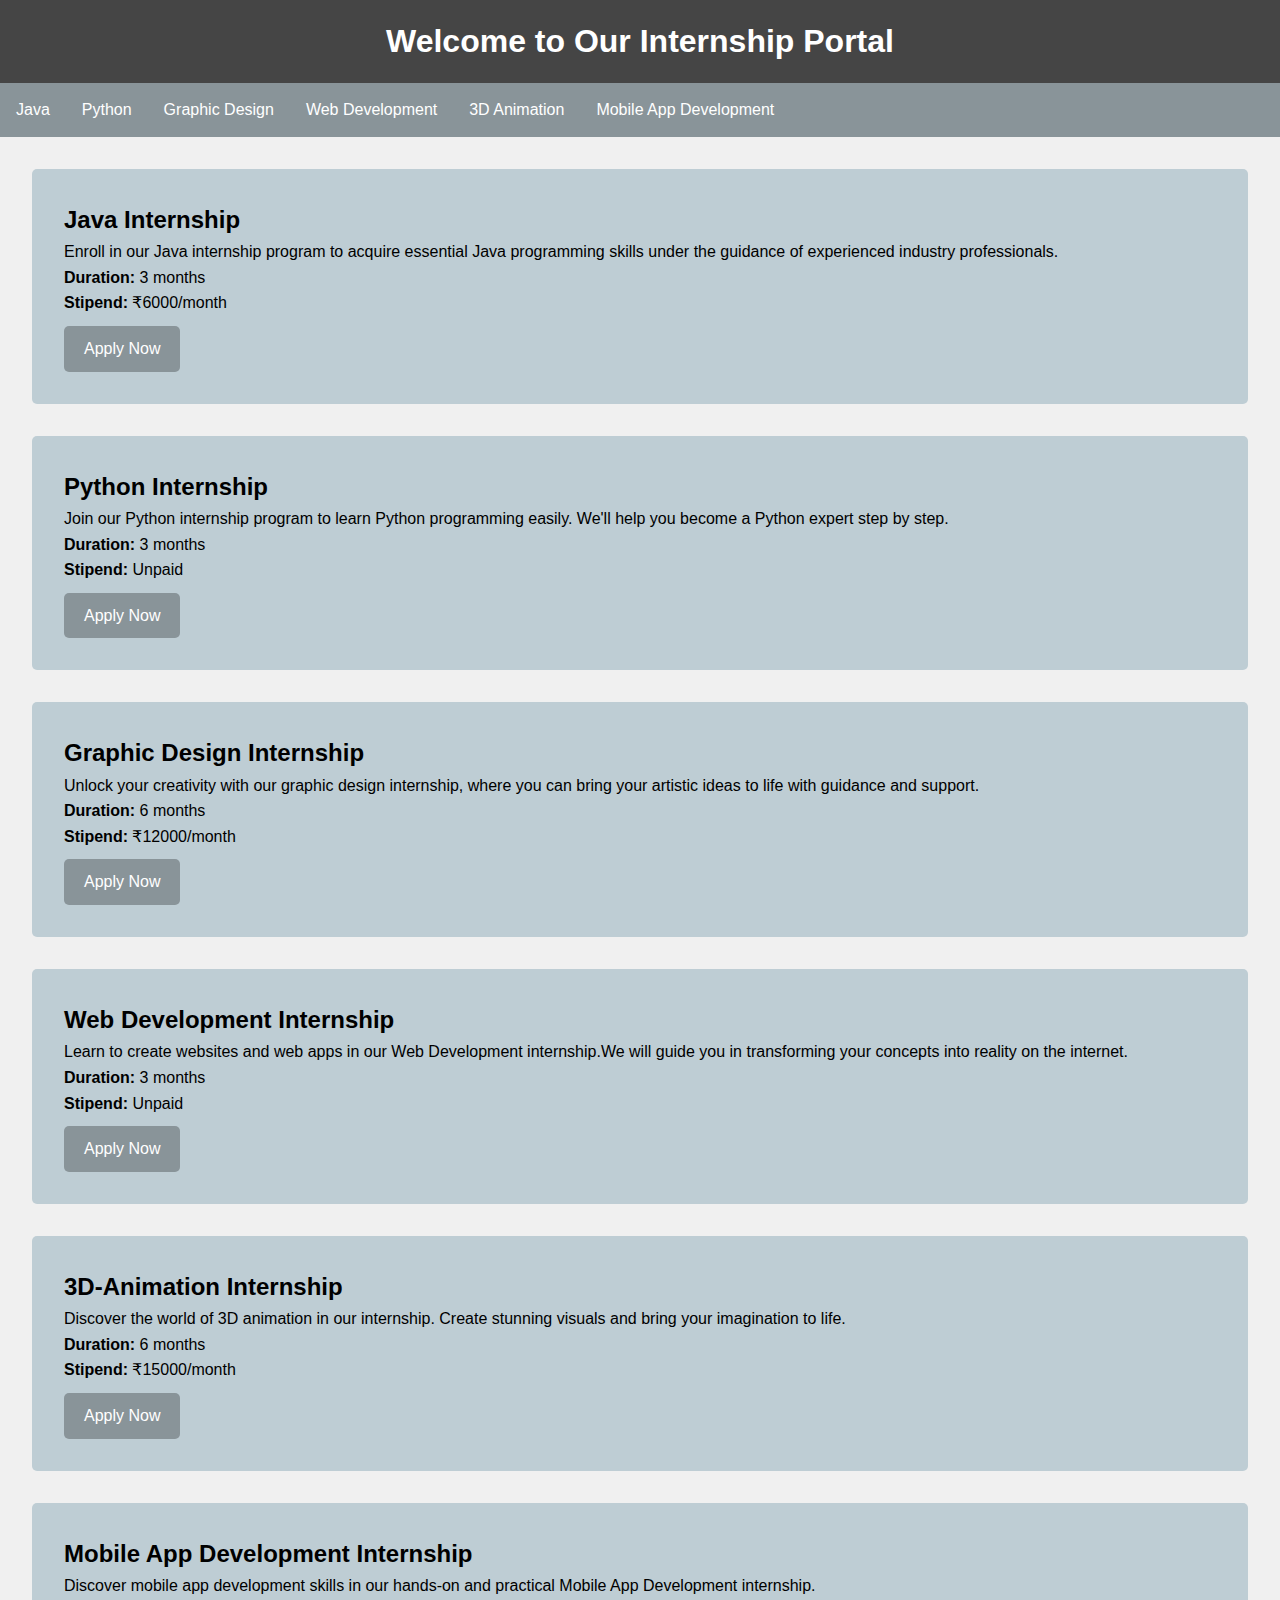
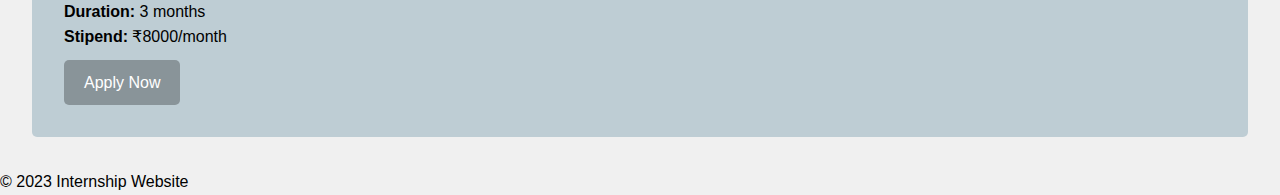
<file: index.html>
<!DOCTYPE html>
<html lang="en">
<head>
    <meta charset="UTF-8">
    <meta name="viewport" content="width=device-width, initial-scale=1.0">
    <link rel="stylesheet" href="styles.css">
    <title>Internship Website</title>
</head>
<body>
    <header>
        <h1>Welcome to Our Internship Portal</h1>
    </header>

    <nav>
        <ul>
            <li><a href="#java">Java</a></li>
            <li><a href="#python">Python</a></li>
            <li><a href="#graphic-design">Graphic Design</a></li>
            <li><a href="#web-development">Web Development</a></li>
            <li><a href="#3D-animation">3D Animation</a></li>
            <li><a href="#mobile-app-development">Mobile App Development</a></li>
        </ul>
    </nav>

    <section id="java">
        <h2>Java Internship</h2>
        <p>Enroll in our Java internship program to acquire essential Java programming skills under the guidance of experienced industry professionals.</p>
         <strong>Duration:</strong> 3 months
          <br>
          <strong>Stipend:</strong> ₹6000/month
          <br>
        <div class="apply-button">
            <a href="apply_internship.html">Apply Now</a>
        </div>
    </section>

    <section id="python">
        <h2>Python Internship</h2>
        <p>Join our Python internship program to learn Python programming easily. We'll help you become a Python expert step by step.</p>
         <strong>Duration:</strong> 3 months
          <br>
          <strong>Stipend:</strong> Unpaid
          <br>
        <div class="apply-button">
            <a href="apply_internship.html">Apply Now</a>
        </div>
    </section>

    <section id="graphic-design">
        <h2>Graphic Design Internship</h2>
        <p>Unlock your creativity with our graphic design internship, where you can bring your artistic ideas to life with guidance and support.</p>
         <strong>Duration:</strong> 6 months
          <br>
          <strong>Stipend:</strong> ₹12000/month
          <br>
        <div class="apply-button">
            <a href="apply_internship.html">Apply Now</a>
        </div>
    </section>

    <section id="web-development">
        <h2>Web Development Internship</h2>
        <p>Learn to create websites and web apps in our Web Development internship.We will guide you in transforming your concepts into reality on the internet.</p>
         <strong>Duration:</strong> 3 months
          <br>
          <strong>Stipend:</strong> Unpaid
          <br>
        <div class="apply-button">
            <a href="apply_internship.html">Apply Now</a>
        </div>
    </section>
    
     <section id="3D-Animation">
        <h2>3D-Animation Internship</h2>
        <p>Discover the world of 3D animation in our internship. Create stunning visuals and bring your imagination to life.</p>
         <strong>Duration:</strong> 6 months
          <br>
          <strong>Stipend:</strong> ₹15000/month
          <br>
        <div class="apply-button">
            <a href="apply_internship.html">Apply Now</a>
        </div>
    </section>

    <section id="mobile-app-development">
        <h2>Mobile App Development Internship</h2>
        <p>Discover mobile app development skills in our hands-on and practical Mobile App Development internship.</p>
         <strong>Duration:</strong> 3 months
          <br>
          <strong>Stipend:</strong> ₹8000/month
          <br>
        <div class="apply-button">
            <a href="apply_internship.html">Apply Now</a>
        </div>
    </section>

    <footer>
        <p>&copy; 2023 Internship Website</p>
    </footer>
</body>
</html>
</file>
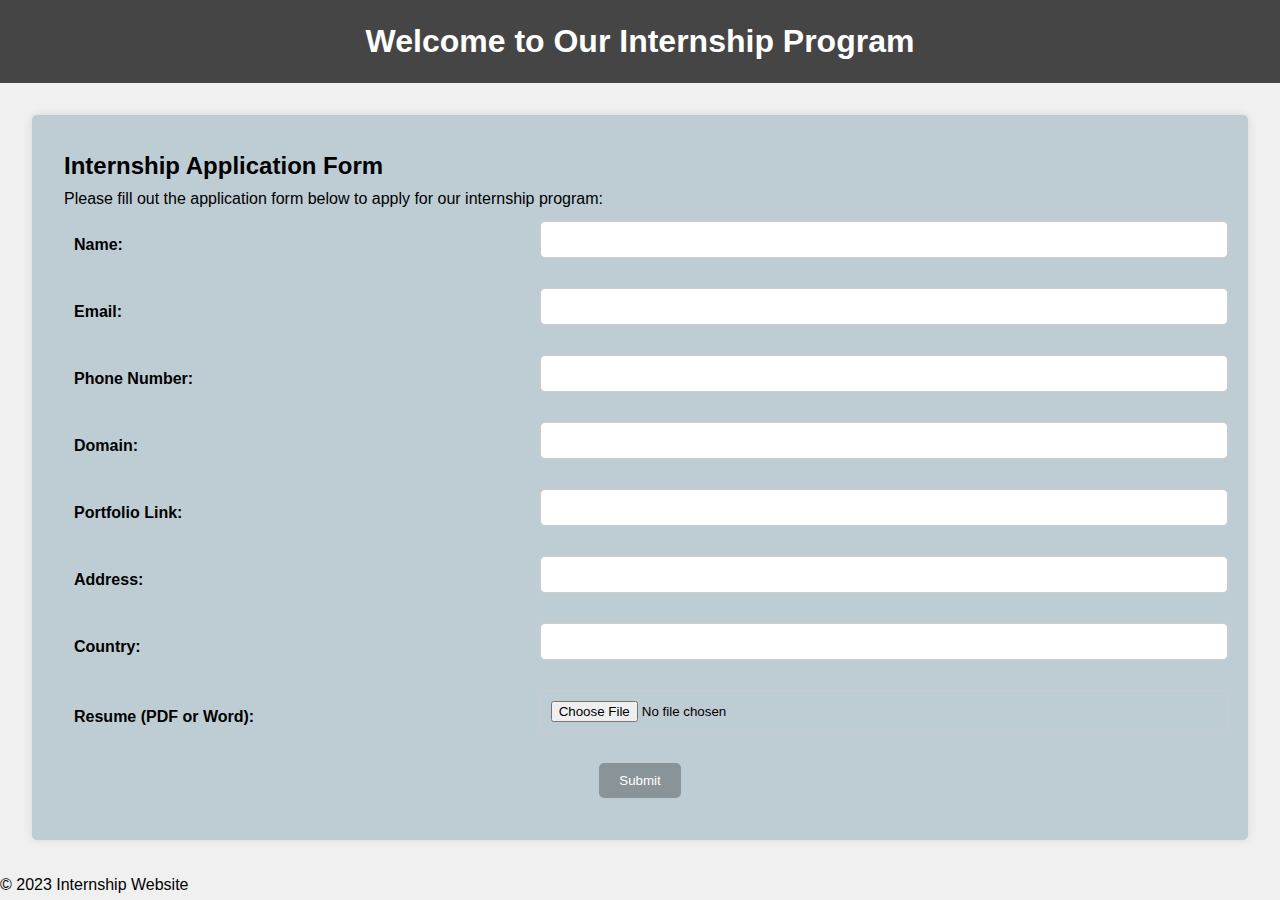
<file: apply_internship.html>
<!DOCTYPE html>
<html lang="en">
<head>
    <meta charset="UTF-8">
    <meta name="viewport" content="width=device-width, initial-scale=1.0">
    <link rel="stylesheet" href="apply_internship.css">
    <title>Internship Website</title>
</head>
<body>
    <header>
        <h1>Welcome to Our Internship Program</h1>
    </header>

    <section>
        <h2>Internship Application Form</h2>
        <p>Please fill out the application form below to apply for our internship program:</p>
        
        <!-- Create a form element with an action attribute -->
        <form action="process_application.php" method="POST" enctype="multipart/form-data">
            <table>
                <tr>
                    <td><strong>Name:</strong></td>
                    <td><input type="text" name="name"></td>
                </tr>
                <tr>
                    <td><strong>Email:</strong></td>
                    <td><input type="email" name="email"></td>
                </tr>
                <tr>
                    <td><strong>Phone Number:</strong></td>
                    <td><input type="tel" name="phone"></td>
                </tr>
                <tr>
                    <td><strong>Domain:</strong></td>
                    <td><input type="text" name="domain"></td>
                </tr>
                <tr>
                    <td><strong>Portfolio Link:</strong></td>
                    <td><input type="url" name="portfolio"></td>
                </tr>
                <tr>
                    <td><strong>Address:</strong></td>
                    <td><input type="text" name="address"></td>
                </tr>
                <tr>
                    <td><strong>Country:</strong></td>
                    <td><input type="text" name="country"></td>
                </tr>
                <tr>
                    <td><strong>Resume (PDF or Word):</strong></td>
                    <td><input type="file" name="resume" accept=".pdf, .doc, .docx"></td>
                </tr>
                <tr>
                    <td colspan="2">
                        <button type="submit">Submit</button>
                    </td>
                </tr>
            </table>
        </form>

    </section>

    <footer>
        <p>&copy; 2023 Internship Website</p>
    </footer>
</body>
</html>
</file>
<file: styles.css>
body, h1, h2, p, ul, li, button, a, div {
    margin: 0;
    padding: 0;
}

/* Basic styling */
body {
    font-family: Arial, sans-serif;
    background-color: #f0f0f0;
    line-height: 1.6;
}

header {
    background-color: #454545;
    color: #fff;
    text-align: center;
    padding: 1rem;
}

nav ul {
    list-style-type: none;
    background-color: #899499;
    overflow: hidden;
}

nav ul li {
    float: left;
}

nav ul li a {
    display: block;
    color: #fff;
    text-align: center;
    background-color: #899499;
    padding: 14px 16px;
    text-decoration: none;
}

nav ul li a:hover {
    background-color: #555;
}

section {
    background-color: #becdd4;
    padding: 2rem;
    margin: 2rem;
    border-radius: 5px;
}

section a {
    display: block;
    color: #000000;
    text-decoration: none;
}

section h2 {
    font-size: 24px;
}

/* Apply Now button styling */
.apply-button {
    display: inline-block;
    margin-top: 10px;
}

.apply-button a {
    background-color: #899499;
    color: #fff;
    padding: 10px 20px;
    border: none;
    border-radius: 5px;
    text-decoration: none;
    transition: background-color 0.3s ease-in-out;
}

.apply-button a:hover {
    background-color: #454545;
}
</file>
<file: apply_internship.css>
/* Reset some default styles */
body, h1, h2, p, ul, li, input, td {
    margin: 0;
    padding: 0;
}

/* Basic styling */
body {
    font-family: Arial, sans-serif;
    background-color: #f0f0f0;
    line-height: 1.6;
}

header {
    background-color: #454545;
    color: #fff;
    text-align: center;
    padding: 1rem;
}

section {
    background-color: #becdd4;
    padding: 2rem;
    margin: 2rem;
    border-radius: 5px;
    box-shadow: 0 0 10px rgba(0, 0, 0, 0.1);
}

table {
    width: 100%;
    border-collapse: collapse;
}

table td {
    padding: 10px;
}

input[type="text"],
input[type="email"],
input[type="tel"],
input[type="url"],
input[type="file"] {
    width: 100%;
    padding: 10px;
    border: 1px solid #ccc;
    border-radius: 5px;
    margin-bottom: 10px;
}

button {
    background-color: #899499;
    color: #fff;
    padding: 10px 20px;
    border: none;
    border-radius: 5px;
    cursor: pointer;
    display: block;
    margin: 0 auto; /* Center-align the button */
}

button:hover {
    background-color: #555;
}
</file>
